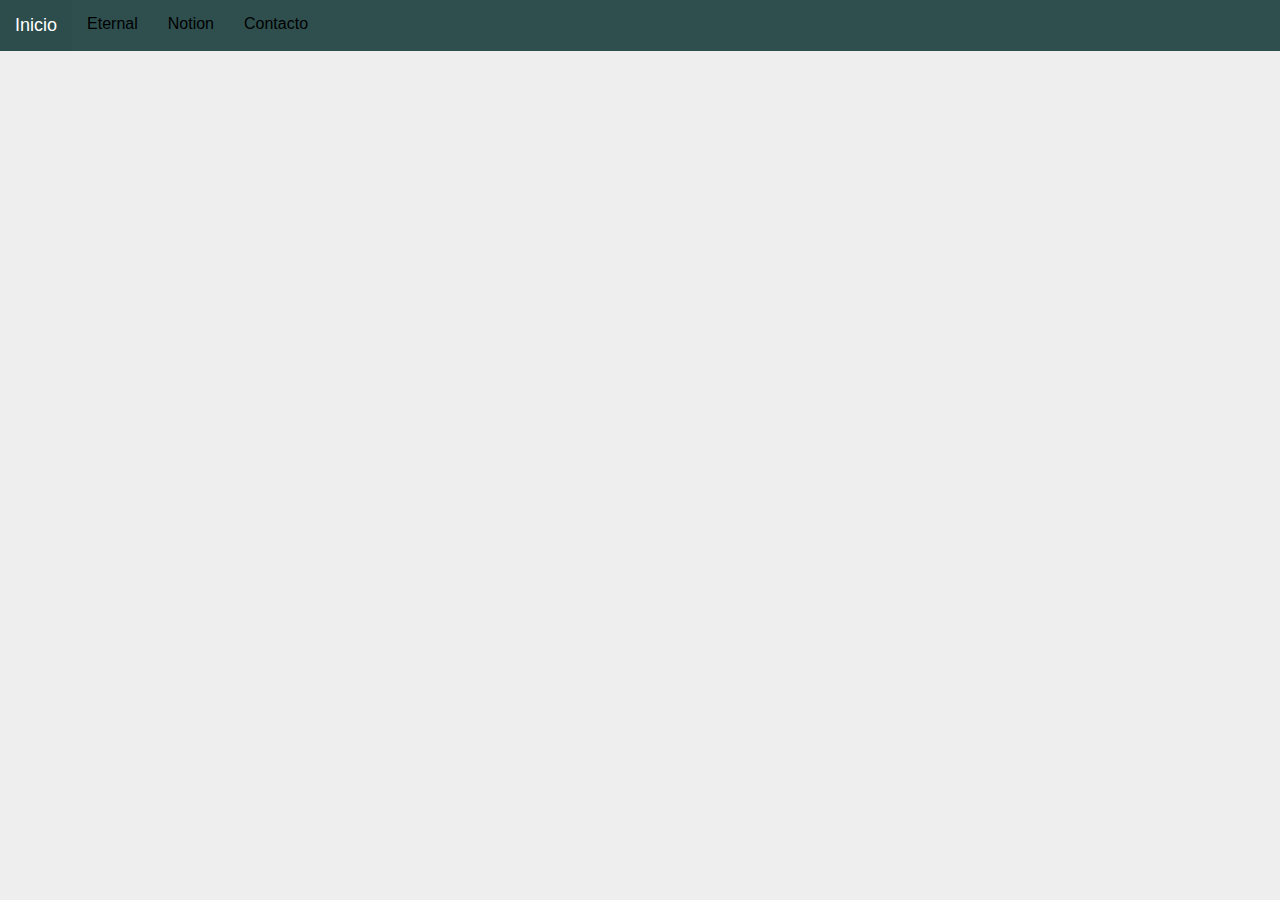
<file: index.html>
<!DOCTYPE html>
<html lang="en">
<head>
    <meta charset="UTF-8">
    <link rel="stylesheet" href="main.css" type="text/css">
    <title>CuteCats</title>
</head>
<body>
    <nav>
        <ul>
            <li><a href="index.html" id="inicio">Inicio</a></li>
            <li><a id="eterno" href="https://www.google.com/">Eternal</a></li>
            <li><a id="note" href="https://eternalcraft.notion.site/EternalCraft-655b1b8a82b44d2d99db1912f4343c51">Notion</a></li>
            <li><a id="contact" href="/contacto.html">Contacto</a></li>
        </ul>
    </nav>
    <!-- <section>
        <div>
            <p id="title">CuteCats</p>
            <p>En esta pagina encontraras información acerca de estos maravillosos animales llamados gatos.</p>
            <button id="yes">Acetpar</button><button id="no">Cancelar</button>
        </div>
    </section> -->
</body>
</html>
</file>
<file: main.css>
body{
    background-color: #eee;
}

ul{
    background-color: darkslategray;
    list-style-type: none;
    margin: 0;
    padding: 0;
    overflow: hidden;
    position: fixed;
    top: 0;
    left: 0;
    width: 100%;
}

li{
    float: left;
    font-family: 'Trebuchet MS', 'Lucida Sans Unicode', 'Lucida Grande', 'Lucida Sans', Arial, sans-serif;
}

li a{
    display: inline-block;
    color: black;
    text-align: center;
    padding: 15px;
    text-decoration: none;
}



li a:visited{
    color: rgb(28, 28, 28);
}

li:hover{
    background-color: rgba(0, 0, 0, 0.031);
}

#inicio{
    font-size: large;
    color: white;
}


/* Colores para cada cosa  */
#eterno:hover{
    color: rgb(19, 151, 151);
}

#note:hover{
    color: gray;
}

#contact:hover{
    color:rgb(81, 157, 132);
}
</file>
